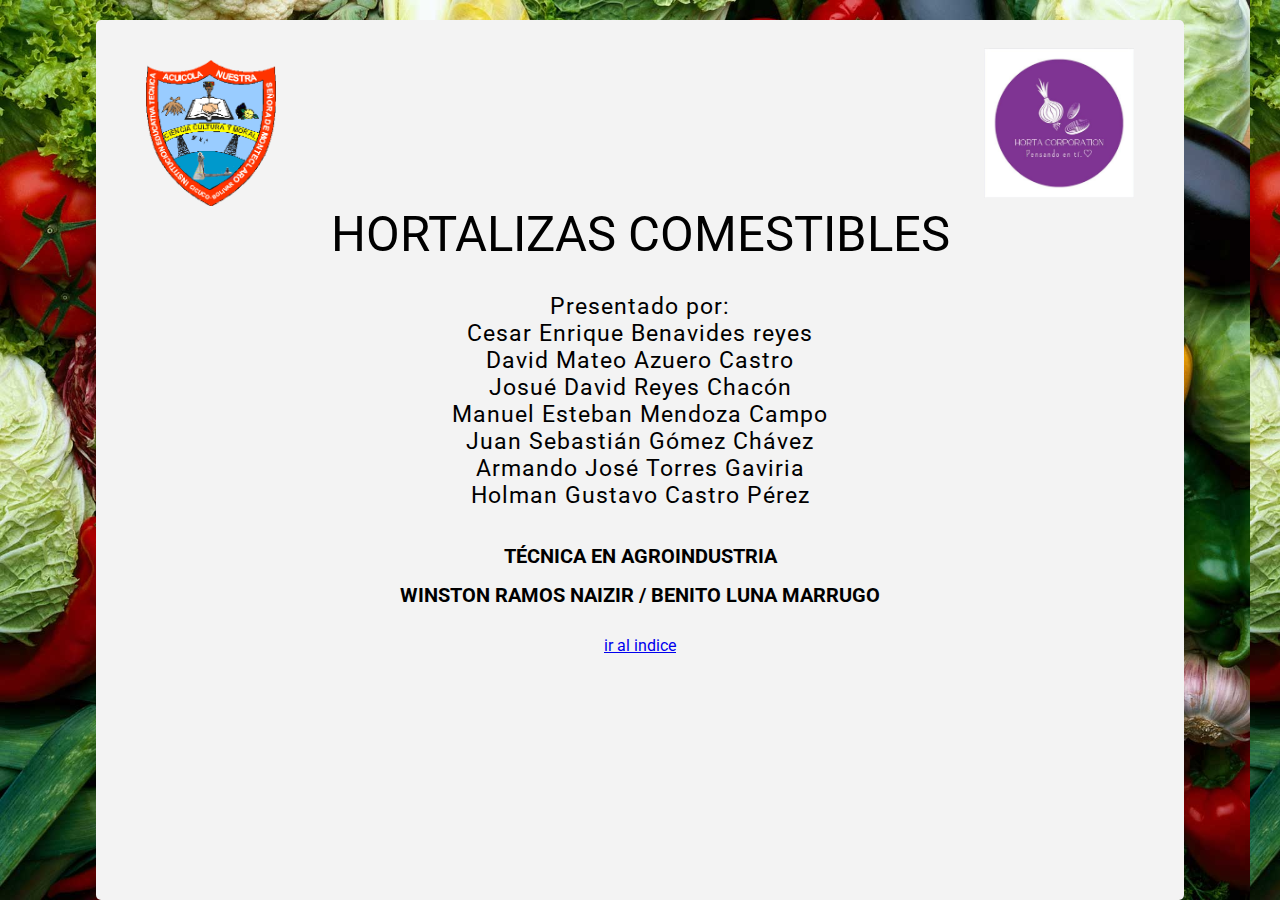
<file: index.html>
<!DOCTYPE html>
<html lang="es">

<head>
    <meta charset="UTF-8">
    <meta http-equiv="X-UA-Compatible" content="IE=edge">
    <meta name="viewport" content="width=device-width, initial-scale=1.0">
    <title>Hortalizas comestible</title>
    <link rel="shortcut icon" href="/img/logo.jpg" type="image/x-icon">
    <link rel="stylesheet" href="style.css">
    <link rel="preconnect" href="https://fonts.googleapis.com">
    <link rel="preconnect" href="https://fonts.gstatic.com" crossorigin>
    <link
        href="https://fonts.googleapis.com/css2?family=Roboto:ital,wght@0,100;0,300;0,400;0,500;0,700;0,900;1,100;1,300;1,400;1,500;1,700&display=swap"
        rel="stylesheet">
    <link rel="stylesheet" href="https://cdnjs.cloudflare.com/ajax/libs/font-awesome/6.2.1/css/all.min.css">
</head>

<body>
    <div class="App">
        <div class="paperContainer">
            <div class="paper">
                <picture class="container-logos">
                    <img src="./img/escudo.png" class="logo" alt="logo">
                    <img src="./img/logo.jpg" class="logo-proyecto" alt="">
                </picture>
                <h1 class="title-presentacion" id="presentacion">
                HORTALIZAS COMESTIBLES
                </h1>
                <H3 class="integrantes">Presentado por:
                    <br>
                    Cesar Enrique Benavides reyes
                    <br>
                    David Mateo Azuero Castro
                    <br>
                    Josué David Reyes Chacón
                    <br>
                    Manuel Esteban Mendoza Campo  
                    <br>
                    Juan Sebastián Gómez Chávez
                    <br>
                    Armando José Torres Gaviria
                    <br>
                    Holman Gustavo Castro Pérez
                </H3>
                <h4 class="agroindustria">TÉCNICA EN AGROINDUSTRIA </h4>
                <h4 class="agroindustria">
                    WINSTON RAMOS NAIZIR / BENITO LUNA MARRUGO
                </h4>
                <br>
                <a href="indice.html" class="ir_indice">ir al indice</a>
            </div>
        </div>

        </div>
    </div>
</body>

</html>
</file>
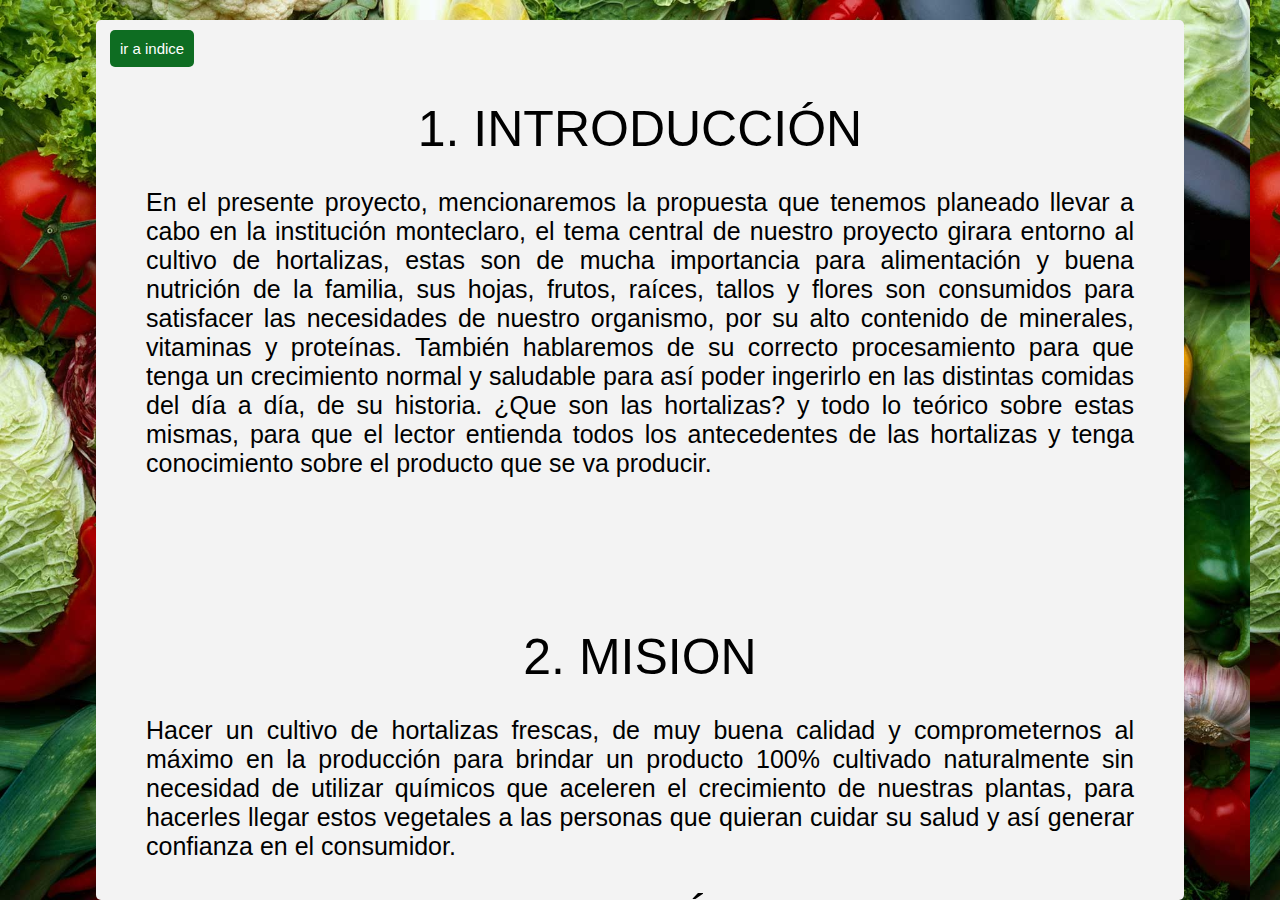
<file: 2.estructura.html>
<!DOCTYPE html>
<html lang="en">

<head>
    <meta charset="UTF-8">
    <meta http-equiv="X-UA-Compatible" content="IE=edge">
    <meta name="viewport" content="width=device-width, initial-scale=1.0">
    <title>Estructura</title>
    <link rel="stylesheet" href="style.css">
    <link rel="shortcut icon" href="/img/logo.jpg" type="image/x-icon">
</head>

<body>
    <div class="App">
        <div class="paperContainer">
            <button class="button-indice"><a href="indice.html">ir a indice</a></button>
            <div class="paper">
                <h2 class="title" id="estructura">
                    1. INTRODUCCIÓN
                </h2>
                <p class="parrafo">
                    En el presente proyecto, mencionaremos la propuesta que tenemos planeado llevar a cabo en la
                    institución monteclaro, el tema central de nuestro proyecto girara entorno al cultivo de hortalizas,
                    estas son de mucha importancia para alimentación y buena nutrición de la familia, sus hojas, frutos,
                    raíces, tallos y flores son consumidos para satisfacer las necesidades de nuestro organismo, por su
                    alto contenido de minerales, vitaminas y proteínas.
                    También hablaremos de su correcto procesamiento para que tenga un crecimiento normal y saludable
                    para así poder ingerirlo en las distintas comidas del día a día, de su historia. ¿Que son las
                    hortalizas? y todo lo teórico sobre estas mismas, para que el lector entienda todos los antecedentes
                    de las hortalizas y tenga conocimiento sobre el producto que se va producir.
                </p>
            </div>
            <div class="paper">
                <h2 class="title" id="mision" id="mision" >
                   2. MISION
                </h2>
                <p class="parrafo">
                    Hacer un cultivo de hortalizas frescas, de muy buena calidad y comprometernos al máximo en la
                    producción para brindar un producto 100% cultivado naturalmente sin necesidad de utilizar químicos
                    que aceleren el crecimiento de nuestras plantas, para hacerles llegar estos vegetales a las personas
                    que quieran cuidar su salud y así generar confianza en el consumidor.
                </p>
                <h2 class="title" id="vision">3. VISIÓN</h2>
                <p class="parrafo">
                    Llegar a convertirnos en un real medio de desarrollo para la producción de plantas para nuestro
                    colegio, es nuestro principal objetivo. A través de la implementación de novedosas técnicas
                    productivas y comerciales, queremos generar un cambio radical a la experiencia del cultivo y compra
                    de plantas.
                </p>
            </div>
            <div class="paper">
                <h2 class="title" id="planteamiento">
                    4. PLANTEAMIENTO DEL PROBLEMA
                </h2>
                <p class="parrafo">
                    La problemática actual en cuanto cultivo de hortalizas es la producción con abonos químicos o
                    agroquímicos como herbicidas o fertilizantes que en primer lugar a afectan la salud y deterioran los
                    suelos, pues muchos de estos productos contienen sustancias que al pasar del tiempo no permiten la
                    buena producción de los cultivos.
                    <br>
                    <br>
                    Además, los costos son muy altos y muchos de los campesinos que se dedican a esta labor invierten
                    más y obtienen menos ganancias, A si mismo aquellas que se comercializan en plazas de mercado llevan
                    demasiado tiempo y al llegar a
                    los hogares se deben consumir inmediatamente porque ya llegan secas o en mal estado.
                    Entonces proponemos unas hortalizas orgánicas que no contengan ni una sola pizca de estos productos
                    químicos dañinos.
                </p>
            </div>
            <div class="paper">
                <h2 class="title" id="description">
                    5. DESCRIPCIÓN DE LA REALIDAD PROBLEMÁTICA
                </h2>
                <p class="parrafo">
                    Los problemas que debemos de abordar en el vivero de hortalizas son los químicos que utilizan en
                    estas, también los productos dañados y con golpes que pueden sufrir durante el camino hacia nuestra
                    despensa.

                    Debemos abordar estos problemas ya que si no los solucionemos podemos tener problemas de salud con
                    los químicos que pueden tener las hortalizas y porque algunas de estas están dañadas.
                    “Los Relatores Especiales señalaron que las investigaciones demuestran que los plaguicidas son
                    responsables de unas 200.000 muertes por intoxicación aguda cada año. Casi el 99% de estas muertes
                    ocurre en países en desarrollo, donde la salud, la seguridad y las regulaciones ambientales son más
                    débiles.”

                    Como debemos saber Colombia es un país en desarrollo así que aquí también se estarían produciendo
                    estas muertes por químicos en hortalizas.
                    Algunas de las causas de muertes por hortalizas aparte de los químicos es el mal manejo de cuidado
                    de estas, ya que algunas si no se cultivan bien pueden ser muy toxicas.

                    Si no tratamos estos problemas como el mal manejo, los químicos y mala cultivación de las hortalizas
                    habrá muchos problemas a futuro como:
                <ul class="listas">
                    <li class="listas">
                        Muertes por intoxicación en personas de todo el mundo de niños hasta a adultos
                    </li>
                    <br>
                    <li>
                        Enfermedades por algunos químicos que hay en estas, ya que estas enfermedades se pueden
                        transmitir, afectaría a muchas personas si no se tiene un debido cuidado.
                    </li>
                    <br>
                    <li>
                        Como sabemos las hortalizas se utilizan en todo el mundo así que tiene un mal manejo de
                        higienización o aporte de químicos con los que evitan problemas como plagas, puede ser muy
                        dañino para la salud humana.
                    </li>
                    <br>
                    <li>
                        También puede haber escasez de estos productos, ya que si dañamos todos los cultivos de
                        hortalizas estos se acabarían y sufriríamos por esto.
                    </li>
                </ul>
                </p>
            </div>
            <div class="paper">
                <h2 class="title" id="antecedentes">
                   6. ANTECEDENTES TEÓRICOS
                </h2>
                <p class="parrafo">
                    Los primeros cultivos de hortalizas se remontan a miles de años en la historia. La inclusión en la
                    dieta de plantas comestibles cultivadas en huertos, supuso un punto de inflexión y un cambio muy
                    positivo en la evolución de la alimentación humana.
                    <br>
                    El origen de la labranza de hortalizas y verduras es posterior, en al menos un millar de años, al
                    cultivo de cereales como el trigo, el arroz o el maíz. El trabajo en un huerto de las hortalizas
                    proviene de la recolección de leguminosas y bayas, del mismo modo en que el cultivo de cereales
                    proviene de la recolección de gramíneas salvajes.
                    El cultivo de hortaliza apareció en entre los años 7.000 y 5.000 de nuestra era. Surgió, más o menos
                    en la misma época, en Anatolia y el Sureste asiático, en China y en América central, y
                    posteriormente en los Andes.
                    <br>
                    El cultivo de hortalizas constituye un invento en la medida en que supone hacer el experimento de
                    obtener plantas comestibles, o plantas cuya baya o fruto era comestible, y trasplantarlas
                    directamente, o por medio de semillas, a otro terreno.

                </p>
            </div>
            <div class="paper">
                <h2 class="title" id="definicion">
                    7. DEFINICIÓN DEL PROBLEMA
                </h2>
                <p class="parrafo">
                    Sabemos que las hortalizas tienen una fuerte demanda y consumo en la sociedad actual, porque estas
                    plantas tienen múltiples funciones en la vida cotidiana de los seres humanos como lo son:
                <ol class="listas">
                    <li>
                        Una fuente de alimento
                    </li>
                    <li>
                        Servir como especias que aportan mejor sabor a las comidas
                    </li>
                    <li>
                        Ayudar al correcto funcionamiento del sistema inmune
                    </li>
                    <li>
                        Generar ganancias económicas con su comercialización
                    </li>
                </ol>
                </p>
                <h3 class="subtitle" id="helada">
                  7.1. HELADAS EN CULTIVOS DE HORTALIZAS
                </h3>
                <p class="parrafo">
                    Situación de heladas en cultivos de hortalizas Las situaciones de helada pueden tener consecuencias
                    muy diferentes según la intensidad de la helada, del estado de cultivo y de las variedades
                    cultivadas. En los cultivos de hortalizas anuales en pleno campo, el impacto de las heladas será
                    decisivo, destruyendo las plantas en casos severos.
                </p>
                <img src="./img/hortalizas-heladas.jpg" class="imgs" alt="Hortalizas heladas">
                <img src="./img/heladas.jpg" class="imgs" alt="heladas">
                <br>
                <h3 class="subtitle" id="combatir">
                   7.2. COMBATIR EL PROBLEMA DEL ARRANQUE DE LOS CULTIVOS
                </h3>
                <p class="parrafo">
                    El estado de arranque de plántulas de (tomate…) después del trasplante o del estado de emergencia
                    después de la siembra (frijoles…) es particularmente sensible a las condiciones climáticas y las
                    deficiencias nutricionales. En condiciones adversas, el arranque y la emergencia de las plántulas se
                    encuentran atrasados y según la duración del estrés, la viabilidad de las plantas está amenazado.
                    Además de los problemas de finales de la vegetación y el crecimiento, el desarrollo radicular débil
                    afectará el equilibrio de la planta con el ciclo de producciones perturbados y heterogéneos (pequeño
                    calibre…).
                </p>
                <img src="./img/trasplante.jpg" alt="" class="imgs">
                <img src="./img/arranque.jpg" alt="" class="imgs">
                <h3 class="subtitle">
                    Solución
                </h3>
                <p class="parrafo">
                    Para optimizar el inicio rápido de las plantas jóvenes o emergencia de la siembra se recomienda
                    implementar un PNE (Programa de Nutrición y Estimulación) completo para volver a movilizar las
                    funciones biológicas y nutricionales de los suelos con una selección de fertilizantes orgánicos
                    específicos (VEGETHUMUS, ORGA 3, ACTIMUS…) y la aplicación de un estimulador de crecimiento de
                    raíces (OSIRYL) con el aporte de suplementos nutricionales por aplicación foliar y / o goteo (ANTYS,
                    NUTRIBIO+, NUTRIKALI, ANTYS PMg).
                </p>
                <h3 class="subtitle" id="calidad">
                   7.3 CALIDAD Y RENDIMIENTO
                </h3>
                <p class="parrafo">
                    Las disfunciones nutricionales relacionadas en primer lugar a los suelos desequilibrados y a
                    numerosos estreses (climáticos…) son responsables de los bajos rendimientos y problemas cualitativos
                    de hortalizas.
                </p>
                <img src="./img/hortalizas-calidad.jpg" alt="" class="imgs">
                <img src="./img/fertilizacion.jpg" alt="" class="imgs">
                <h3 class="subtitle">
                    Solución
                </h3>
                <p class="parrafo">
                    La implementación de PNE (Programas de Nutrición y Estimulación) adaptada a los suelos y los
                    cultivos implica la selección de fertilizantes orgánicos (VEGETHUMUS, ORGA 3, ACTIMUS…) que
                    promueven la mejora física y biológica de los suelos (textura, materia orgánica…). Estos programas
                    tienen en cuenta la optimización de la nutrición por una reactivación de la actividad radicular
                    (OSIRYL) en situaciones de alta carga (tomates…) sino también en situaciones de alta salinidad. El
                    aporte de suplementos nutricionales (ANTYS, NUTRIBIO, NUTRIKALI) permite corregir rápidamente
                    algunas deficiencias o carencias nutricionales mediante una aplicación foliar o por goteo.
                    PROBLEMAS CRIPTOGÁMICOS DE LOS SUELOS
                    El problema de la fatiga de los huertos, vinculados a menudo por falta de rotaciones y de materias
                    orgánicas activas, resulta en una caída de rendimiento y de calidad. Esta situación conduce al
                    desarrollo de enfermedades oportunistas (fusarium, nemátodos…) realzadas por el mismo estado de
                    debilidad de los cultivos.

                </p>
            </div>
            <div class="paper">
                <h2 class="title" id="marco-teorico">
                   8. MARCO TEÓRICO DE LAS HORTALIZAS
                </h2>
                <ol class="listas">
                    <li>
                        <b>Marco histórico:</b> El cultivo de hortaliza apareció en entre los años 7.000 y 5.000 de
                        nuestra era. Surgió, más o menos en la misma época, en Anatolia y el Sureste asiático, en China
                        y en América central, y posteriormente en los Andes.
                    </li>
                    <br>
                    <br>
                    <li>
                        <b>Bases teóricas:</b>
                        <br>
                         Análisis de cómo crecen las hortalizas: Elija un lugar
                        El rendimiento de una huerta depende en gran medida de la ubicación. Aunque no tenga demasiado
                        margen para elegir una ubicación, considere lo siguiente:
                        <br>
                        Buen suelo - Lo ideal es el suelo suelto, nivelado, fértil y con buen drenaje. Si fuera posible,
                        evite los suelos arcillosos y muy arenosos salvo que pueda agregarles materia orgánica.
                        Luz solar - La luz del sol es necesaria para producir hortalizas sanas de buena calidad.
                        <br>
                        Distancia de árboles y arbustos - Los árboles y los arbustos compiten con las hortalizas por la
                        luz solar, los nutrientes y la humedad. Evite especialmente los nogales porque las raíces
                        producen una toxina que impide el crecimiento de las hortalizas.
                        <br>
                        Suministro de agua - Lo ideal es tener una fuente de suministro de agua cerca de la huerta. El
                        riego es muy importante cuando las plantas comienzan a crecer de semilla o cuando recién se
                        trasplantan.
                        Cerca de su casa - Si fuera posible, su huerta debería estar cerca de su casa para su comodidad;
                        especialmente durante el tiempo de cosecha.
                    </li>
                </ol>
            </div>
            <div class="paper">
                <h2 class="title" id="investigacion">
                   9. INVESTIGACIÓN O ANTECEDENTES DE LAS HORTALIZAS
                </h2>
                <p class="parrafo">
                    ¿De dónde vinieron y desde cuándo comemos las hortalizas que hoy llevamos a la mesa? ¿Cuánto le debe
                    la salud humana a todos los huertos y jardines de hace mucho tiempo?
                    <br>
                    AJÍ: El cultivo del ají, planta originaria de América Central y del Sur, se remonta a más de 6.000
                    años, precediendo incluso la invención de la alfarería, según un estudio publicado este jueves en la
                    revista Science.
                    <br>
                    <br>
                    CEBOLLA: Se conserva bien, es fácil de transportar, y versátil en climas y suelos varios. Por eso su
                    cultivo es inmemorial, al menos desde hace 5.000 años en China e India.
                    <br>
                    <br>
                    PATATA O PAPA: La papa o patata fue cultivada por primera vez entre los años 8001 y 5000 a. C. ​ en
                    una región que comprendería lo que hoy es el sur de Perú​​ y el noroeste del Altiplano boliviano​. ​
                    Desde entonces se ha extendido por todo el mundo y se ha convertido en un alimento básico en la gran
                    mayoría de países del globo.
                </p>
            </div>
        </div>
    </div>
</body>

</html>
</file>
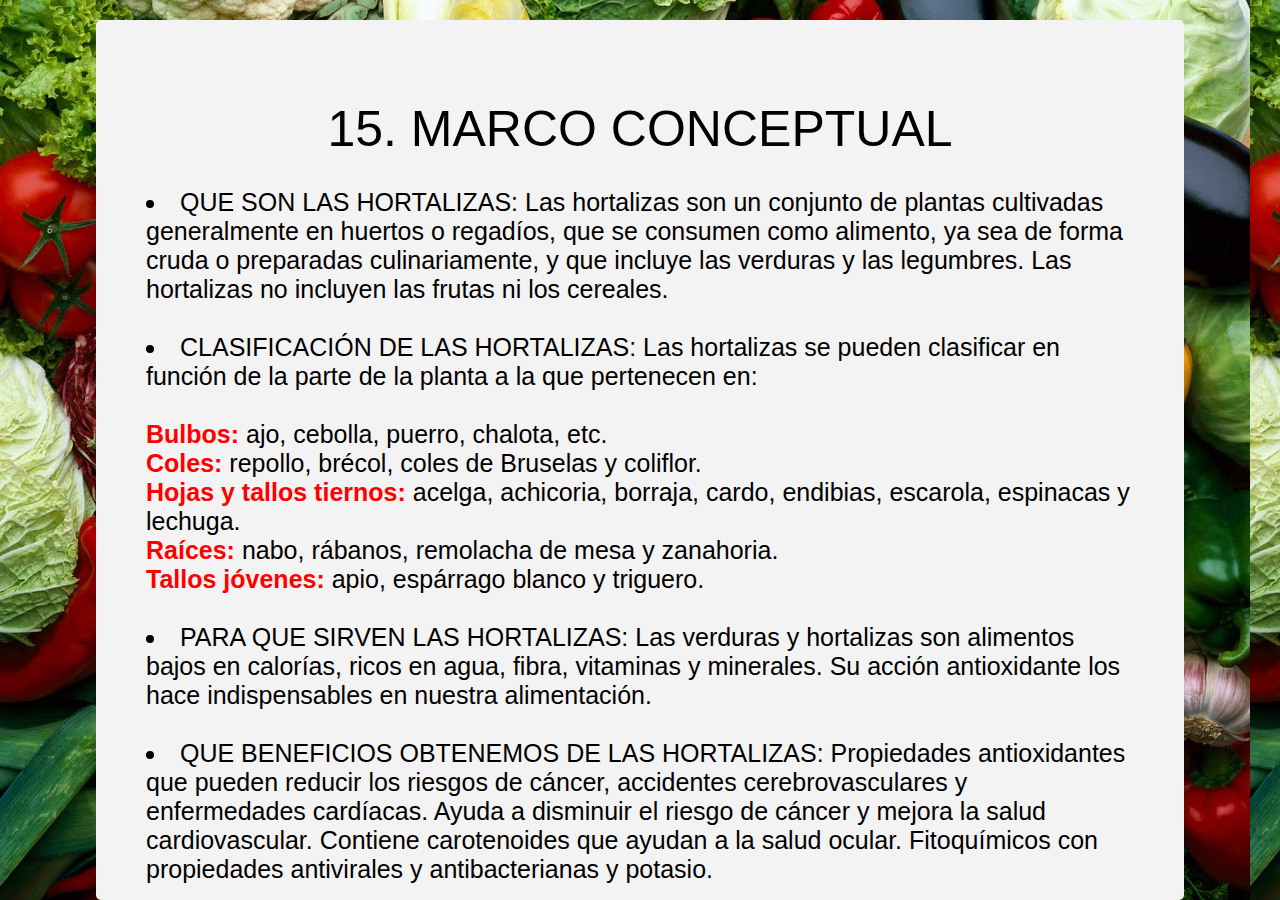
<file: conceptos_generales.html>
<!DOCTYPE html>
<html lang="en">

<head>
    <meta charset="UTF-8">
    <meta http-equiv="X-UA-Compatible" content="IE=edge">
    <meta name="viewport" content="width=device-width, initial-scale=1.0">
    <title>Conceptos generales</title>
    <link rel="stylesheet" href="style.css">
    <link rel="shortcut icon" href="/img/logo.jpg" type="image/x-icon">
</head>

<body>
    <div class="App">
        <div class="paperContainer">
            <div class="paper">
                <h2 class="title" id="marco-conceptual">
                  15. MARCO CONCEPTUAL
                </h2>
                <ul  class="listas">
                    <li>
                        QUE SON LAS HORTALIZAS: Las hortalizas son un conjunto de plantas cultivadas generalmente en
                        huertos o regadíos, que se consumen como alimento, ya sea de forma cruda o preparadas
                        culinariamente, y que incluye las verduras y las legumbres. Las hortalizas no incluyen las
                        frutas ni los cereales.
                    </li>
                    <br>
                    <li>
                        CLASIFICACIÓN DE LAS HORTALIZAS: Las hortalizas se pueden clasificar en función de la parte de
                        la planta a la que pertenecen en:
                        <br>
                        <br>
                      <b>Bulbos:</b> ajo, cebolla, puerro, chalota, etc.
                        <br>
                       <b>Coles:</b> repollo, brécol, coles de Bruselas y coliflor.
                        <br>
                      <b>Hojas y tallos tiernos:</b> acelga, achicoria, borraja, cardo, endibias, escarola, espinacas y
                        lechuga.
                        <br>
                      <b>Raíces:</b> nabo, rábanos, remolacha de mesa y zanahoria.
                        <br>
                         <b>Tallos jóvenes:</b> apio, espárrago blanco y triguero.
                    </li>
                    <br>
                    <li>
                        PARA QUE SIRVEN LAS HORTALIZAS: Las verduras y hortalizas son alimentos bajos en calorías, ricos
                        en agua, fibra, vitaminas y minerales. Su acción antioxidante los hace indispensables en nuestra
                        alimentación.
                    </li>
                    <br>
                    <li>
                        QUE BENEFICIOS OBTENEMOS DE LAS HORTALIZAS: Propiedades antioxidantes que pueden reducir los
                        riesgos de cáncer, accidentes cerebrovasculares y enfermedades cardíacas. Ayuda a disminuir el
                        riesgo de cáncer y mejora la salud cardiovascular. Contiene carotenoides que ayudan a la salud
                        ocular. Fitoquímicos con propiedades antivirales y antibacterianas y potasio.
                    </li>
                </ul>
            </div>
        </div>
    </div>
</body>

</html>
</file>
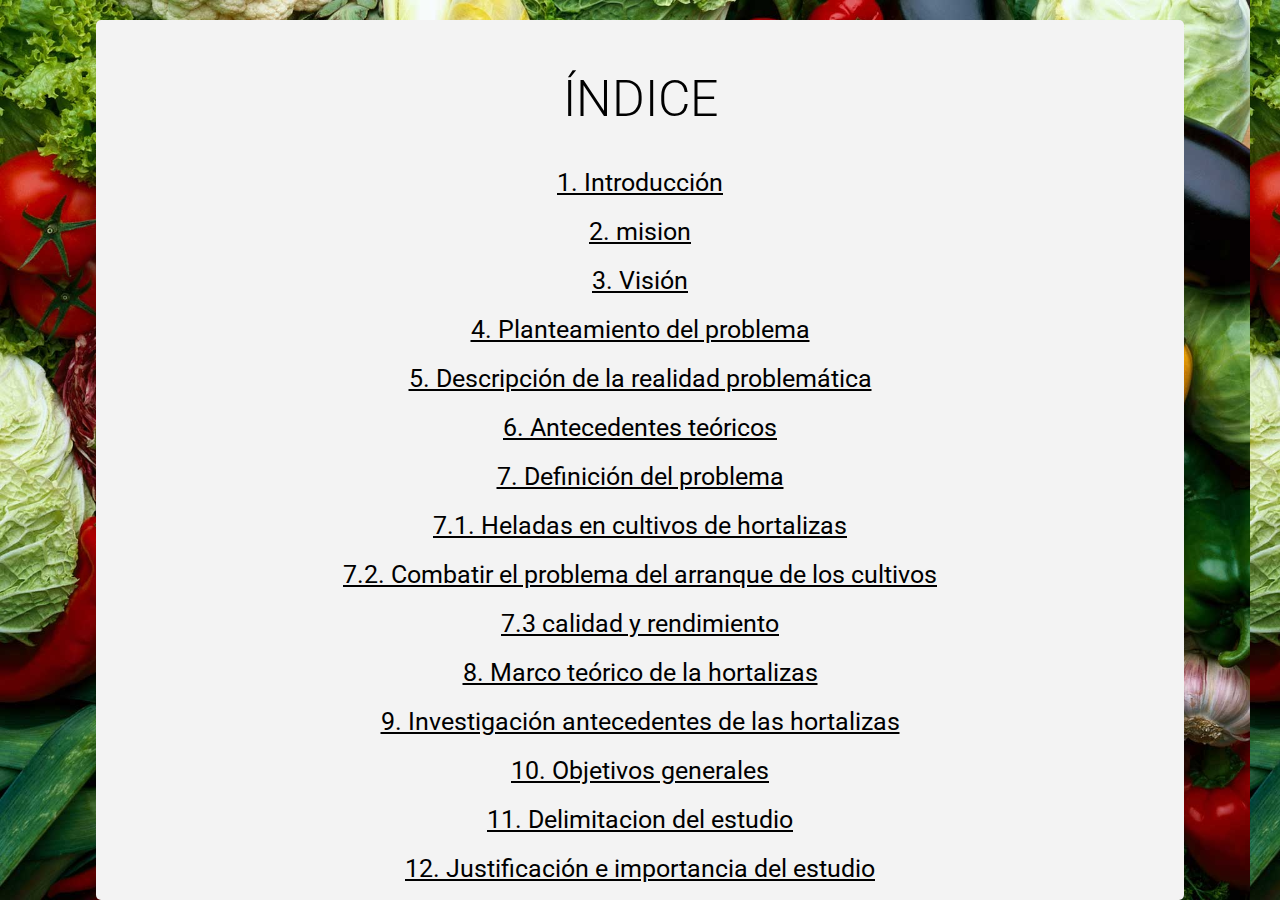
<file: indice.html>
<!DOCTYPE html>
<html lang="es">

<head>
    <meta charset="UTF-8">
    <meta http-equiv="X-UA-Compatible" content="IE=edge">
    <meta name="viewport" content="width=device-width, initial-scale=1.0">
    <title>Hortalizas comestible</title>
    <link rel="stylesheet" href="style.css">
    <link rel="preconnect" href="https://fonts.googleapis.com">
    <link rel="shortcut icon" href="/img/logo.jpg" type="image/x-icon">
    <link rel="preconnect" href="https://fonts.gstatic.com" crossorigin>
    <link
        href="https://fonts.googleapis.com/css2?family=Roboto:ital,wght@0,100;0,300;0,400;0,500;0,700;0,900;1,100;1,300;1,400;1,500;1,700&display=swap"
        rel="stylesheet">
    <link rel="stylesheet" href="https://cdnjs.cloudflare.com/ajax/libs/font-awesome/6.2.1/css/all.min.css">
</head>

<body>
    <div class="App">
        <div class="paperContainer">
            <div class="indice">
                <h2 class="title">ÍNDICE</h2>
                <a href="2.estructura.html">1. Introducción</a>
                <a href="2.estructura.html#mision">2. mision</a>
                <a href="2.estructura.html#vision">3. Visión</a>
                <a href="2.estructura.html#planteamiento">4. Planteamiento del problema</a>
                <a href="2.estructura.html#description">5. Descripción de la realidad
                    problemática</a>
                <a href="2.estructura.html#antecedentes">6. Antecedentes teóricos</a>
                <a href="2.estructura.html#definicion">7. Definición del problema</a>
                <a href="2.estructura.html#helada">7.1. Heladas en cultivos de hortalizas</a>
                <a href="2.estructura.html#combatir">7.2. Combatir el problema del arranque de los cultivos</a>
                <a href="2.estructura.html#calidad">7.3 calidad y rendimiento</a>
                <a href="2.estructura.html#marco-teorico">8. Marco teórico de la hortalizas</a>
                <a href="2.estructura.html#investigacion">9. Investigación antecedentes de
                    las hortalizas</a>
                <a href="objectivos_generales.html#objectivos-generales">10. Objetivos generales</a>
                <a href="objectivos_generales.html#delimitacion">11. Delimitacion del estudio</a>
                <a href="objectivos_generales.html#justificacion">12. Justificación e importancia del estudio</a>
                <a href="objectivos_generales.html#supuestos">13. Supuestos teóricos</a>
                <a href="objectivos_generales.html#variables">14. Variables, definicion operacional</a>
                <a href="conceptos_generales.html">15. Marco conceptual</a>
                <a href="objectivos_generales.html#procesamiento">16. Procesamiento de datos</a>
                <a href="objectivos_generales.html#pesado">16.1. Pesado</a>
                <a href="objectivos_generales.html#recepcion">16.2. Recepcion</a>
                <a href="objectivos_generales.html#lavado">16.3. Lavado</a>
                <a href="objectivos_generales.html#seleccion">16.4. Seleccion y clasificacion</a>
                <a href="objectivos_generales.html#conservas">16.5 Conservas</a>
                <a href="Presupuesto del cultivo.html">17. Presupuesto</a>
            </div>

        </div>
</body>

</html>
</file>
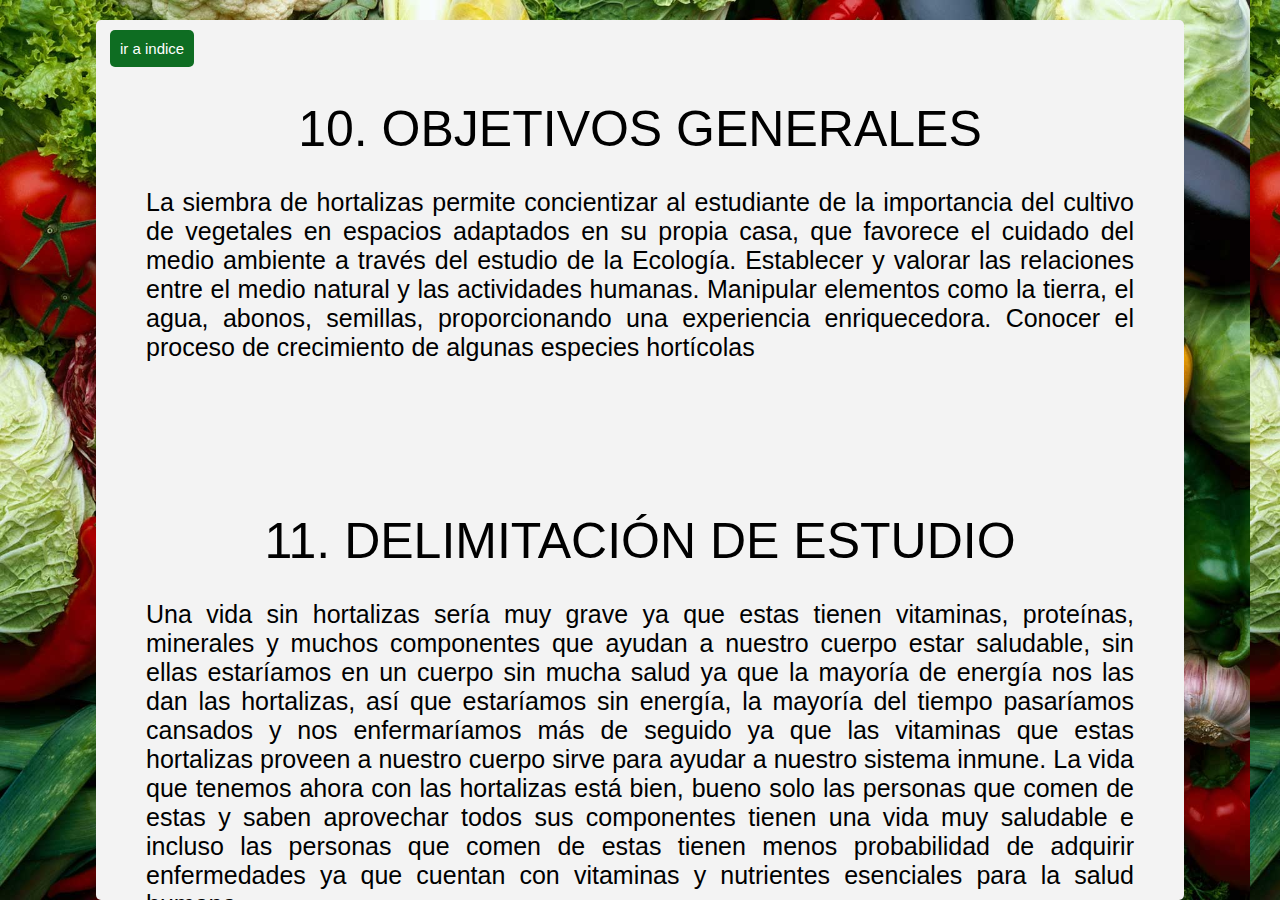
<file: objectivos_generales.html>
<!DOCTYPE html>
<html lang="en">

<head>
    <meta charset="UTF-8">
    <meta http-equiv="X-UA-Compatible" content="IE=edge">
    <meta name="viewport" content="width=device-width, initial-scale=1.0">
    <title>Objectivos generales</title>
    <link rel="stylesheet" href="style.css">
    <link rel="shortcut icon" href="/img/logo.jpg" type="image/x-icon">
</head>

<body>
    <div class="App">
        <div class="paperContainer">
            <button class="button-indice"><a href="indice.html">ir a indice</a></button>
            <div class="paper">
                <h2 class="title" id="objectivos-generales">
                   10. OBJETIVOS GENERALES
                </h2>
                <p class="parrafo">
                    La siembra de hortalizas permite concientizar al estudiante de la importancia del cultivo de
                    vegetales en espacios adaptados en su propia casa, que favorece el cuidado del medio ambiente a
                    través del estudio de la Ecología.
                    Establecer y valorar las relaciones entre el medio natural y las actividades humanas. Manipular
                    elementos como la tierra, el agua, abonos, semillas, proporcionando una experiencia enriquecedora.
                    Conocer el proceso de crecimiento de algunas especies hortícolas
                </p>
            </div>
            <div class="paper">
                <h2 class="title" id="delimitacion">
                   11. DELIMITACIÓN DE ESTUDIO
                </h2>
                <p class="parrafo">
                    Una vida sin hortalizas sería muy grave ya que estas tienen vitaminas, proteínas, minerales y muchos
                    componentes que ayudan a nuestro cuerpo estar saludable, sin ellas estaríamos en un cuerpo sin mucha
                    salud ya que la mayoría de energía nos las dan las hortalizas, así que estaríamos sin energía, la
                    mayoría del tiempo pasaríamos cansados y nos enfermaríamos más de seguido ya que las vitaminas que
                    estas hortalizas proveen a nuestro cuerpo sirve para ayudar a nuestro sistema inmune.
                    La vida que tenemos ahora con las hortalizas está bien, bueno solo las personas que comen de estas y
                    saben aprovechar todos sus componentes tienen una vida muy saludable e incluso las personas que
                    comen de estas tienen menos probabilidad de adquirir enfermedades ya que cuentan con vitaminas y
                    nutrientes esenciales para la salud humana.
                </p>
            </div>
            <div class="paper">
                <h2 class="title" id="justificacion">
                   12. JUSTIFICACIÓN E IMPORTANCIA DEL ESTUDIO
                </h2>
                <p class="parrafo">

                    Por ejemplo, creemos importante comentarles que este año la Asociación Estadounidense de
                    Restaurantes (NRA por sus siglas en inglés) reveló una lista de las 20 tendencias principales en
                    alimentación, de la cual se deduce que el consumidor está tomando decisiones en base a la salud y al
                    medio ambiente.
                    <br>
                    <br>
                    Entre todas estas tendencias, varias están relacionadas con la industria de hortalizas frescas, lo
                    cual es una buena noticia para ustedes, los productores.
                    <br>
                    <br>
                    Se menciona en la lista la preferencia por alimentos producidos localmente y bajo sistemas de
                    cultivo sustentables; se hace hincapié en las dietas de los más jóvenes, en el sentido de que
                    debenMuchos productores de hortalizas, sin importar su región de cultivo, descuidan o ignoran la
                    información correspondiente a tendencias de consumo. No es que no les interese dicha información,
                    sino que carecen de tiempo o de recursos para realizar estudios de mercado, y prefieren centrarse en
                    metas concretas e inminentes de producción.
                    <br>
                    <br>
                    Sin embargo, una de las características que diferencia a los productores más exitosos del resto — no
                    necesaria o exclusivamente en la industria de producción de cultivos — es precisamente esta visión
                    del mercado, más allá de la central de abastos.
                    <br>
                    <br>
                    El conocimiento de tendencias y reacciones del consumidor, contribuye a establecer metas y adaptar
                    objetivos a medio plazo.
                    <br>
                    <br>
                    Conscientes de sus apretadas agendas, los editores de Productores de Hortalizas les muestran con
                    cierta frecuencia algunas tendencias relevantes en sus mercados de destino, que esperamos les
                    resulten útiles.
                    <br>
                    <br>
                    ser equilibradas y con un alto contenido de frutas y hortalizas; se ensalzan los ingredientes con
                    denominación de origen, los alimentos exóticos o étnicos, los más frescos, los orgánicos y también
                    los llamados súper alimentos o alimentos funcionales.
                    <br>
                    <br>
                    En resumen, más de la mitad de las tendencias en alimentación en el año 2010 en Estados Unidos hacen
                    referencia directa, no sólo a los tipos, procedencia y calidades de los productos que ustedes
                    cultivan, empacan o distribuyen, sino a cómo lo hacen.

                </p>
            </div>
            <div class="paper">
                <h2 class="title" id="supuestos">
                   13. SUPUESTOS TEÓRICOS
                </h2>
                <h3 class="subtitle">
                    ¿Por qué son importantes las mediciones?
                </h3>
                <p class="parrafo">
                    A menudo no se necesita hacer ninguna medición de número, longitud, peso y distribución ya que la
                    importancia de los problemas se puede apreciar a simple vista. Sin embargo, otras veces las
                    mediciones son necesarias.
                </p>
                <ul class="listas">
                    <li>
                        La medición obliga al operador a mirar detalladamente el cultivo y el campo y ayuda a ver cosas
                        que de otra manera no se apreciarían.
                    </li>
                    <br>
                    <li>
                        Evaluar un cultivo con muchos miles de componentes es sumamente difícil y más difícil aún es
                        hacerlo objetivamente. La medición obliga a ser objetivo. Sin una medición bien estructurada,
                        existe la tendencia a observar las partes más grandes o más coloreadas y darles mayor
                        significación que a las cosas pequeñas.
                    </li>
                    <br>
                    <li>
                        La medición conduce a una descripción numérica del cultivo. No sólo ayuda a identificar un
                        problema sino también a decidir si el problema es lo suficientemente importante como para
                        prestarle atención o si es pequeño como para ignorarlo. ¿Es el problema mayor o menor que el año
                        anterior? ¿tiene el vecino un cultivo en mejor estado? No se mide el rendimiento a simple vista:
                        es necesario pesarlo.
                    </li>
                    <br>
                    <br>
                </ul>
                <ol class="listas">
                    <li>
                        <b>Mirar el cultivo como un todo.</b>
                        <br>
                        Examinar el cultivo y el suelo con todos los sentidos y tratar de percibir los elementos que
                        ayuden a identificar los problemas.
                        <br>
                        <br>
                        <b> Tamaño y forma</b>
                        <br>
                        <br>
                        ¿Es uniforme?
                        <br>
                        <br>
                        ¿Tiene el cultivo un buen color?
                        <br>
                        <br>
                        ¿Hay zonas de otro color?
                        <br>
                        <br>
                        ¿Es el cultivo tan alto y denso como sería de desear?
                        ¿Hay zonas en las que el cultivo es demasiado bajo o alto?
                        ¿O zonas con el cultivo muy denso y con tallos delgados?
                    </li>
                    <br>
                    <li>
                        <b>Mirar el cultivo como plantas individuales.</b>
                        <br>
                        Comparar plantas buenas con plantas en mal estado.

                        Si se han identificado zonas del cultivo que son diferentes, arrancar una planta en una de estas
                        zonas y compararla con otra fuera de la misma, tomando una planta en cada mano. Oler las raíces:
                        <br>
                        <br>
                        ¿tienen olores distintos, agrios?
                        <br>
                        <br>
                        Tocar las hojas:
                        <br>
                        ¿están blandas o túrgidas, están marchitas?
                    </li>
                    <br>
                    <br>
                    <b>
                        Color y distribución del color:
                    </b>
                    <br>
                    Las plantas buenas y las que están en mal estado,
                    <br>
                    <br>
                    ¿tienen diferentes colores?
                    <br>
                    ¿están en toda la planta?
                    <br>
                    ¿están sólo en algunas partes?
                    <br>
                    ¿Las hojas viejas son diferentes?
                    <br>
                    ¿Las hojas jóvenes son diferentes?
                    <br>
                    ¿Los tallos o las raíces son diferentes?
                    <br>
                    <br>
                    <b> Tamaño y forma</b>
                    <br>
                    <br>
                    ¿Las plantas son de diferente tamaño?
                    <br>
                    ¿Por qué algunas tienen más tallos que otras?
                    <br>
                    ¿Por qué las hojas son más largas?
                    <br>
                    ¿Por qué la planta es más alta?
                </ol>
            </div>
            <div class="paper">
                <h2 class="title" id="variables">
                   14. VARIABLES, DEFINICIÓN OPERACIONAL E INDICADORES
                </h2>
                <h3 class="subtitle">
                    VARIABLES
                </h3>
                <p class="parrafo">
                    <center class="parrafo"> Variables de las hortalizas y sus efectos en el crecimiento.</center>
                </p>
                <img src="./img/variables.jpg" alt="" class="imgs">
                <h3 class="subtitle">
                    Método, técnica e instrumento
                </h3>
                <p class="parrafo">
                    Este es un concepto prioritario cuando se piensa trabajar en el procesamiento de alimentos, ano en
                    pequeña escala industrial o escala artesanal. El concepto de calidad es bastante complejo, a pesar
                    de que todos tenemos alguna idea que el sentido común nos dieta sobre este principio básico.
                    La calidad se puede definir como el conjunto de atributos o características que identifica la
                    naturaleza de un determinado bien o servicio. Esto significa que la calidad no es sinónimo de buena
                    calidad como muchas voces se aplica. La calidad es simplemente eso, una calidad, sin adjetivos, es
                    un conjunto de características que es necesario definir con mayor precisión al describir un
                    determinado producto o servicio.
                    <br>
                    La determinación de la calidad es un proceso tan importante como la buena preparación del alimento
                    mismo. Para hacerlo es necesario contar con un sistema, con una metodología definida y sistemática.
                    La mejor forma de hacerlo es producir en calidad, es decir, aplicar los conceptos de la buena
                    calidad a todos y cada uno de los pasos que conforman el proceso del producto terminado.
                    El control de calidad al producto, como único método de control de calidad, es un sistema totalmente
                    superado, la idea hoy es producir un bien en la forma adecuada y a la primera, o sea, se debe tratar
                    de evitar el volver sobre la línea de producción para corregir los errores cometidos en las etapas
                    previas. Volver atrás es algo que resulta muy caro para las condiciones de competencia actuales.
                    Por estas razones, es necesario que la calidad sea un concepto internalizado de manera de producir
                    siempre bienes que sean aceptables para los consumidores, es decir, que tengan la demanda que se
                    espera.
                    <br>
                    El control de calidad debe entenderse como una actividad programada o un sistema completo, con
                    especificaciones escritas y estándares que incluyan revisión de materias primas y otros
                    ingredientes, inspección de puntos críticos de control de proceso, y finalmente revisión del sistema
                    completo inspeccionando el producto final.
                    <br>
                    Tipos de investigación: un método de investigación será aquello que nos permita conocer en
                    profundidad un objeto de estudio para responder las preguntas o a las problemáticas que nos surgen
                    de él.
                    <br>
                    Es muy conveniente que cuando te planteas resolver un problema o responder a una pregunta utilizando
                    una metodología científica, tengas un conocimiento detallado de los posibles métodos de
                    investigación que se pueden seguir. Conocerlos te ayudará a evitar equivocaciones en la elección del
                    método adecuado para el problema específico de tu investigación.
                    Por la misma razón decidimos en basarnos no en solo tipo de investigación para eso tuvimos en cuenta
                    3 tipos de investigación que vendrían siendo:
                    <br>
                    Investigación deductiva: Empecemos primero por desarrollar el tipo de investigación con metodología
                    deductiva. La investigación deductiva consiste en comenzar a investigar una temática desde sus
                    aspectos más generales para luego llegar a un conocimiento más específico.
                    Esta la aplicaríamos en el campo de las hortalizas para diferentes factores de la misma en los
                    tiempos y suelos requeridos para que las mismas crezcan de la mejor manera esperada pasando a una
                    forma específica de que tipos de abonos se requieren para que el suelo presente una mayor
                    productividad al momento de brindarles lo necesario a las plantas, de estas pasaríamos a los tipos
                    de fertilizantes e insecticidas que utilizaríamos para mantener las plagas no deseadas fuera de las
                    huertas que afectarían la producción de las plantas.
                    Estos tendrán que ser muy eficaces al momento de proteger a la planta y a la vez presentar un grado
                    menor de contaminantes que puedan afectar la composición de la planta alternando sus frutos
                    dejándolos totalmente incomestibles.
                    <br>
                    Investigación explicativa: tenemos al tipo de investigación explicativa con una metodología que
                    busca responder cómo y por qué se produce un determinado fenómeno. Poder saber las causas de un
                    hecho o fenómeno determinado es crucial para parte de su estudio e investigación. Es decir, es
                    fundamental porque permite tener las bases para sustentar una hipótesis
                    Aplicando este tipo de investigación podemos deducir, que para nadie es un secreto que los alimentos
                    que llega a la mesa de nuestros hogares tienen muchos conservantes que a la larga son dañinos para
                    los cuerpos u otras veces estos alimentos llegan dañados a los mercados por los malos tratos que se
                    le dan a los mismos, provocando que su deterioro se de a un corto plazo.
                    Diseño a utilizar :
                    <br>
                    Diseño cuantitativo. En el diseño o método cuantitativo, los fenómenos son acontecimientos
                    determinados por causas independientes de la voluntad humana, y por lo tanto son objetivos. En este
                    caso, se puede realizar este tipo de investigación cuando es importante para el investigador obtener
                    conclusiones estadísticas que le ayuden a recopilar información para su investigación. Es decir, se
                    basa en el cálculo y los números.
                    Este diseño vendría siendo la recopilación de los datos del diseño cualitativo los cuales nos
                    aportarían información y con esa información recopilada podríamos saber en cuáles condiciones crecen
                    mejor los cultivos.
                    <br>
                    <br>
                    Diseño cualitativo
                    En el cualitativo, en cambio, se considera la realidad como una construcción subjetiva, en la que
                    son posibles muchas construcciones de la misma realidad; además, en este caso el sujeto y el objeto
                    de conocimiento son interdependientes.
                    Además, la investigación cualitativa permite establecer relaciones entre los datos recopilados; por
                    otro lado, las diferentes teorías que se relacionan con fenómenos naturales, pueden comprobarse
                    (refutarse o probarse) a través de este diseño y de los correspondientes cálculos matemáticos.
                    Muchas veces este tipo de diseños pretenden responder a preguntas abiertas, tales como: “¿por qué?.
                    En el siguiente texto mostramos un claro ejemplo de estas condiciones tanto negativa como positiva.
                    Impactos provocados por El fenómeno del Niño
                    <br>
                    <br>
                    Los impactos dependen de la intensidad del fenómeno, del nivel de preparación de la infraestructura
                    y de las características climáticas de cada región. Los impacto son:
                    <br>
                    <br>
                    Negativos: Inundaciones, erosión de los suelos, destrucción de cultivos, aumento de las plagas y
                    enfermedades, destrucción de infraestructura, disminución de rendimiento de cultivos.
                    <br>
                    <br>
                    Positivos: Recuperación de los niveles en embalses y de las napas freáticas, aumento de la
                    productividad de las praderas, mejoramiento de las condiciones para la reforestación, recuperación
                    temporal de la biodiversidad
                    <br>
                    <br>
                    En las áreas donde El Niño produce sequías sólo se provocan impactos negativos como: disminución de
                    la disponibilidad de agua para el riego, retraso en las fechas de siembra y menores rendimientos,
                    disminución de la productividad de las praderas naturales y de cultivos de secano, aumento de la
                    erosión eólica en zonas planas y de altura, estrés ambiental de comunidades hidromórficas24,
                    salinización de suelos por la reducción de los volúmenes de agua de riego y el desecamiento de áreas
                    húmedas25, efecto de heladas debido al retraso de las siembras en secano, profundización de las
                    napas freáticas y desecamiento de pozos, avance de la desertificación en ecosistemas áridos,
                    semiáridos y subhúmedos26.
                    <br>
                    <br>
                    Con este diseño podemos deducir por qué las condiciones del suelo pueden alterar el proceso de
                    crecimiento en la siembra como cuando son las temporadas de lluvias.
                    <br>
                    <br>
                    Universo , población, muestra y muestreo :
                    Al ser un pequeño proyecto tenemos planteado como prioridad mejorar la calidad de los alimentos de
                    la zona, abarcando y buscando mejorar la calidad de producto que se consumen en las canasta
                    familiares.
                    <br>
                    Como lo son:
                    <br>
                    • Cebollas
                    <br>
                    • Tomates
                    <br>
                    • Ajíes
                    <br>
                    • Frijoles
                    <br>
                    Entre otras pero siendo estos los esenciales, por el gran uso gastronómico que se tiene en la región
                    y la preferencia de los mismos.
                    A un futuro plazo el proyecto puede escalar a un mayor cubrimiento, abarcando así a más regiones
                    siempre teniendo el mismo objetivo.
                    <br>
                    <br>
                    Técnica e instrumentos de recolección de datos :
                    Estudios del suelo:
                    <br>
                    Análisis de Suelos : Los procesos de análisis del suelo fueron iniciados cerca de 1840, período
                    durante el cual el hombre buscó saber cómo las plantas crecen; a partir de esto, hubo un progreso
                    hasta su aceptación plena como algo esencial en la formulación de un programa de fertilización y
                    encalado. También la comprensión de su importancia para la clasificación de los diferentes tipos de
                    suelos y para evaluarlos con relación a la contaminación.
                    El análisis químico del suelo es el más utilizado por los agricultores, para demostrar la “salud”
                    del mismo. Su cantidad de nutrientes, comparando con boletines y tablas, deja claro lo necesario que
                    es fertilizar de acuerdo con cada cultivo.
                    El análisis físico del suelo también es utilizado en conjunto, pero no siempre. Las hojas son los
                    órganos de la planta que mejor expresan el estado nutricional del cultivo, pues hay una relación
                    bien definida entre el crecimiento y la productividad del cultivo con los contenidos de nutrientes
                    en los tejidos.
                    <br>
                    <br>
                    El diagnóstico foliar es una herramienta muy importante para monitorear el balance nutricional de la
                    planta, al posibilitar la corrección de la deficiencia de determinado nutriente ocasionado, por
                    ejemplo, por fallas en la fertilización de base. El análisis químico del suelo es el primer paso
                    para la definición de las medidas necesarias a ser tomadas para el manejo de la fertilidad del
                    mismo. Después de realizar la colecta del suelo de forma adecuada, éste llega al laboratorio donde
                    recibe una identificación, que es fijada en el recipiente apropiado, para el secado y posterior
                    molienda.
                    El secado puede ser hecho al aire, y el suelo, una vez seco, pasa a tener la denominación de TFSA
                    (Tierra Fina Seca al Aire).
                    <br>
                    <br>
                    Preparación del terreno:
                    La primera operación que hay que realizar para asegurarse que un cultivo pueda alcanzar el mejor
                    rendimiento, es proporcionar a las plantas un suelo en las mejores condiciones. El objetivo es
                    preparar un lecho con los nutrientes adecuados y con unas condiciones que permitan la germinación de
                    la semilla y el establecimiento del cultivo para su posterior desarrollo. Esto se ha venido haciendo
                    mediante técnicas agresivas tradicionalmente, como el volteo, la quema de rastrojo, etc. Estas,
                    además de no ser sostenibles a largo plazo, requieren mano de obra, especialmente en contextos con
                    una baja mecanización, convirtiéndose en una carga para los pequeños agricultores que han de
                    preparar el terreno con herramientas básicas y de forma manual.
                    Recolección :
                    <br>
                    Esta la haríamos cada vez que se empiecen cultivos nuevos para evidenciar cuáles fueron las
                    variables que pudrieron haber pasado tras el cultivo y poder así evitar novedades.
                    Cada proceso siendo diferente para cada tipo de cultivo.
                    Produciendo tablas y gráficas que nos permitan determinar a escala real cuales son los cambios que
                    se dan.
                </p>
            </div>
            <div class="paper">
                <h2 class="title" id="procesamiento">
                   16. PROCESAMIENTO DE DATOS
                </h2>
                <p class="parrafo">
                    Como ya se planteó, todos los procesos y los productos debieran estar claramente definidos en los
                    que se denominan diagramas de flujo. Cada proceso y cada producto particular deberá tener un
                    diagrama preciso en un momento dado, que sirva de base para su implementación y su operación en las
                    actividades de producción.
                    A continuación, se presentarán los procesos más comunes a los cuales se puede someter la materia
                    prima amazónica, con sus respectivos diagramas de flujo.
                    Como se observará, existe un conjunto de operaciones que estará presente en los diagramas de flujos
                    de todos los procesos y otras que son muy específicas de cada uno. Esto debe ser considerado como un
                    factor muy importante al momento de diseñar una sala de proceso, pues implica que existen áreas que
                    pueden ser ocupadas simultáneamente por varios procesos y productos. Tal es el caso de la recepción
                    de materias primas, la limpieza, la selección, el envasado de productos y la esterilización, entre
                    otros. Esto implica que se deben tomar las medidas necesarias para evitar confusión, contaminación
                    de unos productos con otros y, sobre todo, accidentes que, desafortunadamente, ocurren con mayor
                    frecuencia.
                </p>
                <h3 class="subtitle">
                    Operaciones básicas incluidas en los diagramas de flujo
                </h3>
                <p class="parrafo">

                    <b id="pesado">16.1. Pesado:</b> Esta es una de las operaciones en esta sección se enumeran y se definirán brevemente
                    las
                    operaciones que están incluidas en los diagramas de flujo que considera la tecnología del
                    procesamiento de frutas y hortalizas a pequeña escala. Obviamente, no serán consideradas todas las
                    operaciones existentes, sino aquellas que tienen un carácter de aplicación general, es decir que se
                    incluyen en todos los procesos.
                    <br>
                    <br>
                    <b id="recepcion"> 16.2. Recepción:</b> Esta es una operación que reviste una importancia grande en cualquier actividad
                    productiva de la empresa agroindustrial. Consiste en recibir del proveedor la materia prima
                    requerida, de acuerdo a las especificaciones entregadas de antemano por la empresa. El hecho de
                    recibir implica la aceptación de lo entregado, es decir, la aceptación de que la condición del
                    material está de acuerdo con las exigencias de la empresa y su proceso. Esta operación implica el
                    compromiso de un pago por lo recibido y debe tenerse el cuidado de especificar claramente si lo que
                    cumple con los requisitos es el todo o parte del lote que se recibe, en orden de fijar el monto a
                    pagar por el mismo.
                    <br>
                    de mayor significación comercial en las actividades de la empresa, pues implica la cuantificación de
                    varios aspectos, entre los cuales se cuenta, el volumen comprado, el volumen de la calidad adecuada
                    para el proceso, los datos sobre el volumen para la cuantificación del rendimiento y, por ultimo, lo
                    mas importante, el volumen por pagar al proveedor y el volumen que ha de ingresar al proceso.
                    <br>
                    <br>
                    <b id="lavado">16.3. Lavado:</b> La limpieza de las materias primas, la eliminación de residuos de tierra, restos de
                    contaminantes del cultivo, restos de plaguicidas, es una operación que debe realizarse en
                    prácticamente todas las materias primas. Excepto algunas bayas, la mayoría de las frutas y
                    hortalizas deben ser sometidas a un lavado y una sanitización mediante la inmersión en solución
                    acuosa como el cloro. La cantidad de agua debe ser suficiente para remover la suciedad, sin agregar
                    exceso de agua o producir una lixiviación o lavado de elementos nutritivos o de composición de la
                    materia prima.
                    <br>
                    <br>
                    <b id="seleccion">16.4 Selección y clasificación:</b> Estas operaciones implican una separación. La selección
                    corresponde a una
                    separación bajo el criterio de "pasa o no pasa", es decir de aceptación o rechazo de un material
                    cualquiera. La clasificación, por su parte, corresponde a un ordenamiento del material en
                    categorías, asumiendo que todo el material por clasificar ha sido previamente seleccionado y
                    aceptado. La selección normalmente se realiza de acuerdo a criterios de tamaño, madurez, daños
                    mecánicos, daños fitopatológicos, u otras características físicas como color, textura, etc.
                    <br>
                    <br>
                    <b id="pelado">16.5. Pelado:</b> Es la operación que consiste en eliminar la piel de una materia prima, mediante
                    medios
                    mecánicos o químicos. Normalmente en una operación de pequeña escala, se aconseja no utilizar medios
                    químicos y por lo tanto, se prefiere el uso de un pelado manual con cuchillos. Se debe tener cuidado
                    especial al realizar esta operación por su incidencia en el rendimiento, es decir, qué porcentaje de
                    pulpa se remueve al sacar la piel.
                    Esterilización comercial: Esta es la operación central en la mayoría de los procesos, en cuanto a la
                    conservación de los productos. Corresponde al tratamiento térmico el disminuir el número de
                    microorganismos hasta niveles de seguridad. En un proceso de pequeña escala, normalmente la
                    temperatura es
                    cercana a la ebullición del agua, es decir a los 100 °C a nivel del mar. El período de tratamiento
                    dependerá de la naturaleza del producto, pero, en general, para productos ácidos o acidificados se
                    usan tiempos cercanos a 20 minutos a 100 °C. Para productos de acidez más baja, en el orden próximo
                    a un pH 4,5, el tiempo de tratamiento a 100 °C deberá ser de 30-40 minutos. Una operación a pequeña
                    escala difícilmente podrá contar con sistemas de esterilización a presión, especialmente para
                    frascos de vidrio que requieren una contrapresión para mantener las tapas herméticas.
                    <br>
                    <br>
                    Importancia de la altura en el punto de ebullición del agua: En este sentido, es importante tener en
                    cuenta que la altura del lugar donde se realiza el proceso, respecto del nivel del mar, tiene una
                    incidencia relevante sobre el punto de ebullición del agua. Esto quiere decir que el agua hierve a
                    distinta temperatura dependiendo de la altura sobre el nivel del mar a que se encuentre la planta de
                    procesamiento. En el Cuadro 1 se muestra la relación entre altura sobre el nivel del mar, punto de
                    ebullición (temperatura a la que hierve el agua) y concentración del producto en ebullición.


                    Estas operaciones son las de mayor aplicación. Cuando en algunos procesos deban aplicarse otras
                    operaciones específicas, serán detalladas o caracterizadas en los propios diagramas de flujo del
                    proceso respectivo.



                    Todos los procesos enumerados presentan diversas posibilidades tecnológicas y la implementación
                    puede ir desde simples líneas manuales hasta grandes líneas muy complejas, con niveles muy elevados
                    de tecnología. En este caso se mostrará un esquema general que puede ser adaptado a las condiciones
                    y recursos existentes.


                </p>
                <h3 class="subtitle" id="conservas">
                   16.6 Conservas
                </h3>
                <p class="parrafo">
                    Este es un proceso que considera dos principios básicos para la conservación de los alimentos:

                    La esterilización comercial del producto, es decir, la eliminación de todos los microorganismos
                    dañinos a la salud humana y la drástica disminución de los microorganismos deteriorantes del
                    alimento o saprófitos. Este paso se realiza mediante un tratamiento térmico que implica la
                    aplicación de una determinada temperatura por un tiempo establecido.
                    El uso de un envase hermético que permita mantener las condiciones de esterilidad del alimento.
                    Normalmente, se usan envases de hojalata o de vidrio.
                    De este modo, cualquier alimento puede ser, teóricamente, sometido a este proceso. Sin embargo, la
                    calidad sensorial será determinante en la selección de los productos por obtener a través de este
                    procedimiento.

                    Este es un proceso muy usado en la conservación de frutas y hortalizas, pero no todas ellas pueden
                    ser sometidas a este método de preservación. Muchas presentarán problemas serios en su naturaleza
                    organoléptica que las hará no aceptables por parte del consumidor.

                    Dentro de la composición de una conserva, generalmente, se tiene un componente sólido que es la base
                    del producto y un componente líquido o semilíquido, que es el medio de empaque del primero. En
                    algunas oportunidades el producto sólo es un semisólido, como es el caso de ciertas pastas de frotas
                    y purés que, por su consistencia, se consideran como si fueran sólidos para los fines del
                    tratamiento térmico por aplicar.

                    La intensidad del tratamiento térmico de una conserva dependerá de tres aspectos:

                    El pH del material que se ha de esterilizar, será muy importante en la elección del tratamiento
                    térmico. En productos con un pH inferior a 4,5, el tratamiento será más suave por ser ácidos, que en
                    un producto con un pH superior a 4,5, en cuyo caso se considera su baja acidez. Para instalaciones
                    de pequeña escala, resulta altamente conveniente dedicarse solamente a productos ácidos o
                    acidificados por las dificultades de una sobrepresión que implica un tratamiento a productos de baja
                    acidez.
                    La naturaleza física de un alimento en el envase. Así, si se trata de alimentos líquidos de baja
                    consistencia o alimentos sólidos trozados en un líquido, el tratamiento será mas corto por la mayor
                    facilidad que implica la transferencia de calor por convección en un líquido, que la transferencia
                    de calor por conducción en un sólido.
                    El tamaño de los envases también determinará la intensidad del tratamiento. Para envases grandes, el
                    tratamiento deberá significar mayor tiempo a una misma temperatura que para los más pequeños.


                </p>
            </div>
        </div>
    </div>
</body>

</html>
</file>
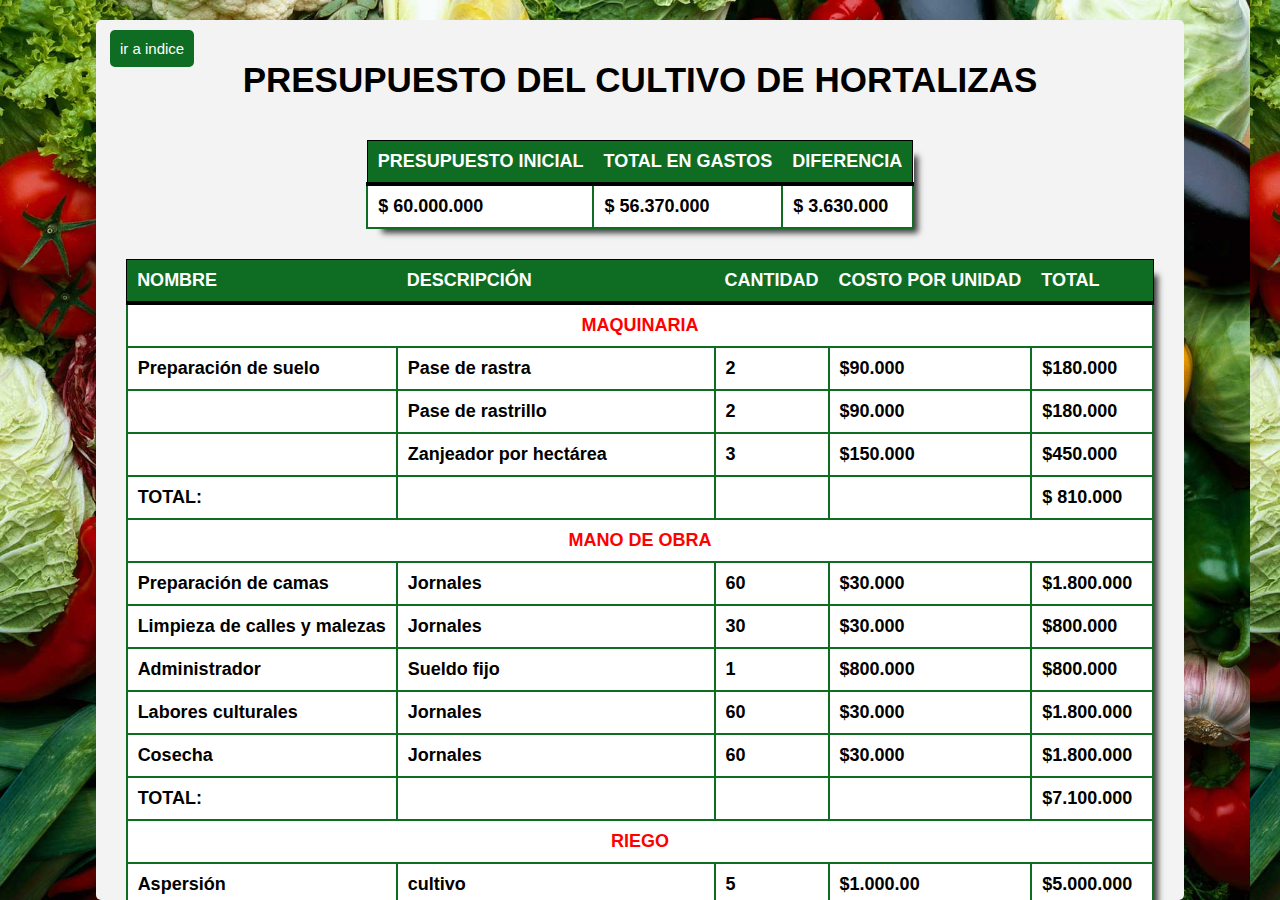
<file: Presupuesto del cultivo.html>
<!DOCTYPE html>
<html lang="en">

<head>
    <meta charset="UTF-8">
    <meta http-equiv="X-UA-Compatible" content="IE=edge">
    <meta name="viewport" content="width=device-width, initial-scale=1.0">
    <title>Presupuesto</title>
    <link rel="stylesheet" href="style.css">
    <link rel="shortcut icon" href="/img/logo.jpg" type="image/x-icon">
</head>

<body>
    <div class="App">
        <div class="paperContainer">
            <button class="button-indice"><a href="indice.html">ir a indice</a></button>
            <h2 class="title-presupuesto">PRESUPUESTO DEL CULTIVO DE HORTALIZAS</h2>
            <table>
                <tr>
                    <th>PRESUPUESTO INICIAL</th>
                    <th>TOTAL EN GASTOS</th>
                    <th>DIFERENCIA</th>
                </tr>
                <tr>
                    <td>$ 60.000.000</td>
                    <td>$ 56.370.000</td>
                    <td>$ 3.630.000</td>
                </tr>
            </table>

            <table>
                <tr>
                    <th>NOMBRE</th>
                    <th>DESCRIPCIÓN</th>
                    <th> CANTIDAD</th>
                    <th>COSTO POR UNIDAD</th>
                    <th>TOTAL</th>
                </tr>
                <tbody>
                    <tr>
                        <td colspan="5" class="red center">MAQUINARIA</td>
                    </tr>
                    <tr>
                        <td>Preparación de suelo</td>
                        <td>Pase de rastra</td>
                        <td>2</td>
                        <td>$90.000</td>
                        <td>$180.000</td>
                    </tr>
                    <tr class="tr">
                        <td></td>
                        <td>Pase de rastrillo</td>
                        <td>2</td>
                        <td>$90.000</td>
                        <td>$180.000</td>
                    </tr>
                    <tr>
                        <td></td>
                        <td>Zanjeador por hectárea </td>
                        <td>3</td>
                        <td>$150.000</td>
                        <td>$450.000</td>
                    </tr>
                    <tr>
                        <td> TOTAL:</td>
                        <td></td>
                        <td></td>
                        <td></td>
                        <td>$ 810.000</td>
                    </tr>
                </tbody>
                <tbody>
                    <tr>
                        <td colspan="5" class="red center">MANO DE OBRA</td>
                    </tr>
                    <tr>
                        <td>Preparación de camas </td>
                        <td>Jornales</td>
                        <td>60</td>
                        <td>$30.000</td>
                        <td>$1.800.000</td>
                    </tr>
                    <tr>
                        <td>Limpieza de calles y malezas</td>
                        <td>Jornales</td>
                        <td>30</td>
                        <td>$30.000</td>
                        <td>$800.000</td>
                    </tr>
                    <tr>
                        <td>Administrador</td>
                        <td>Sueldo fijo</td>
                        <td>1</td>
                        <td>$800.000</td>
                        <td>$800.000</td>
                    </tr>
                    <tr>
                        <td>Labores culturales </td>
                        <td>Jornales</td>
                        <td>60</td>
                        <td>$30.000</td>
                        <td>$1.800.000</td>
                    </tr>
                    <tr>
                        <td>Cosecha</td>
                        <td>Jornales</td>
                        <td>60</td>
                        <td>$30.000</td>
                        <td>$1.800.000</td>
                    </tr>
                    <tr>
                        <td> TOTAL:</td>
                        <td></td>
                        <td></td>
                        <td></td>
                        <td>$7.100.000</td>
                    </tr>
                </tbody>
                <tbody>
                    <tr>
                        <td colspan="5" class="red center">RIEGO</td>
                    </tr>
                    <tr>
                        <td>Aspersión</td>
                        <td>cultivo</td>
                        <td>5</td>
                        <td>$1.000.00</td>
                        <td>$5.000.000</td>
                    </tr>
                    <tr>
                        <td>Micro aspersión </td>
                        <td>cultivo</td>
                        <td>8</td>
                        <td>$1.500.00</td>
                        <td>$12.000.000</td>
                    </tr>
                    <tr>
                        <td>Goteo</td>
                        <td>cultivo</td>
                        <td>10</td>
                        <td>$650.000</td>
                        <td>$6.500.000</td>
                    </tr>
                    <tr>
                        <td> TOTAL:</td>
                        <td></td>
                        <td></td>
                        <td></td>
                        <td>$23.500.000</td>
                    </tr>
                </tbody>
                <tbody>
                    <tr>
                        <td colspan="5" class="red center">SEMILLAS</td>
                    </tr>
                    <tr>
                        <td>Certificadas</td>
                        <td>Todas las variedades de hortalizas</td>
                        <td>65</td>
                        <td>$28.000</td>
                        <td>$1.820.000</td>
                    </tr>
                    <tr>
                        <td> TOTAL:</td>
                        <td></td>
                        <td></td>
                        <td></td>
                        <td>$1.820.000</td>
                    </tr>
                </tbody>
                <tbody>
                    <tr>
                        <td colspan="5" class="red center">NUTRIENTES PARA PLANTAS</td>
                    </tr>
                    <tr>
                        <td>Lombrinaza</td>
                        <td>Bulto</td>
                        <td>30</td>
                        <td>$13.000</td>
                        <td>$390.000</td>
                    </tr>
                    <tr>
                        <td>Lixiviado de lombriz                        </td>
                        <td>Caneca de 20 litros</td>
                        <td>5</td>
                        <td>$120.000</td>
                        <td>$600.000</td>
                    </tr>
                    <tr>
                        <td> TOTAL:</td>
                        <td></td>
                        <td></td>
                        <td></td>
                        <td>$990.000</td>
                    </tr>
                </tbody>
                <tbody>
                    <tr>
                        <td colspan="5" class="red center">SUELO</td>
                    </tr>
                    <tr>
                        <td>Calicatas</td>
                        <td>Estudio del suelo</td>
                        <td>10</td>
                        <td>$30.000</td>
                        <td>$300.000</td>
                    </tr>
                    <tr>
                        <td>Análisis del suelo                </td>
                        <td>Estudio del suelo</td>
                        <td>1</td>
                        <td>$120.000</td>
                        <td>$120.000</td>
                    </tr>
                    <tr>
                        <td>Pruebas de infiltraciones</td>
                        <td>Retención de la humedad </td>
                        <td>10</td>
                        <td>$25.000</td>
                        <td>$250.000</td>
                    </tr>
                    <tr>
                        <td> TOTAL:</td>
                        <td></td>
                        <td></td>
                        <td></td>
                        <td>$670.000</td>
                    </tr>
                </tbody>
                <tbody>
                    <tr>
                        <td colspan="5" class="red center">HERRAMIENTAS</td>
                    </tr>
                    <tr>
                        <td>Palas</td>
                        <td>Trabajo</td>
                        <td>15</td>
                        <td>$18.000</td>
                        <td>$270.000</td>
                    </tr>
                    <tr>
                        <td>Picas </td>
                        <td>Trabajo</td>
                        <td>15</td>
                        <td>$32.000</td>
                        <td>$480.000</td>
                    </tr>
                    <tr>
                        <td>Machetes</td>
                        <td>Trabajo</td>
                        <td>15</td>
                        <td>$12.000</td>
                        <td>$180.000</td>
                    </tr>
                    <tr>
                        <td>Polisombras</td>
                        <td>Adecuación de los lotes</td>
                        <td>5000</td>
                        <td>$850</td>
                        <td>$4.250.000</td>
                    </tr>
                    <tr>
                        <td> TOTAL:</td>
                        <td></td>
                        <td></td>
                        <td></td>
                        <td>$5.180.000</td>
                    </tr>
                </tbody>
                <tbody>
                    <tr>
                        <td colspan="5" class="red center">TRANSPORTE</td>
                    </tr>
                    <tr>
                        <td>Furgón </td>
                        <td>Transportador</td>
                        <td>1</td>
                        <td>$10.000.000</td>
                        <td>$10.000.000</td>
                    </tr>
                    <tr>
                        <td>Empleado</td>
                        <td>Conductor del furgón </td>
                        <td>1</td>
                        <td>$800.000</td>
                        <td>$800.000</td>
                    </tr>
                    <tr>
                        <td>ACPM</td>
                        <td>Combustible</td>
                        <td>20</td>
                        <td>$25.000</td>
                        <td>$500.000</td>
                    </tr>
                    
                    <tr>
                        <td> TOTAL:</td>
                        <td></td>
                        <td></td>
                        <td></td>
                        <td>$11.300.000</td>
                    </tr>
                </tbody>
                <tbody>
                    <tr>
                        <td colspan="5" class="red center">OTROS GASTOS</td>
                    </tr>
                    <tr>
                        <td>Otros</td>
                        <td>Otros gastos</td>
                        <td>1</td>
                        <td>$5.000.000</td>
                        <td>$5.000.000</td>
                    </tr>
                   
                    <tr>
                        <td> TOTAL:</td>
                        <td></td>
                        <td></td>
                        <td></td>
                        <td>$5.000.000</td>
                    </tr>
                </tbody>
            </table>
        </div>
    </div>
</body>

</html>
</file>
<file: style.css>
* {
   margin: 0;
   padding: 0;
   font-family: 'Roboto', sans-serif;
   box-sizing: border-box;
}


.App {
   padding-top: 20px;
   width: 100vw;
   height: 100vh;
   background-image: url('./img/fondo.jpg');
   background-size: contain;
   display: flex;
   justify-content: center;
   align-items: flex-start;

}



.logo {
   margin-top: 20px;
   width: 130px;
}

.logo-proyecto {
   width: 150px;
}

.container-logos {
   display: flex;
   justify-content: space-between;
   align-items: center;
   width: 100%;
   position: relative;
   bottom: 30px;
}

.title-presentacion {
   font-size: 49px;
   font-weight: 400;
   position: relative;
   bottom: 30px;
}

.ir_indice {
   top: 30px;
   position: relative;
}
.button-indice {
   background-color: #0e6d22;
   color: antiquewhite;
   border: none;
   padding: 10px;
   font-size: 15px;
   position: fixed;
   top: 30px;
   left: 110px;
   border-radius: 5px;
}
.button-indice a {
   text-decoration: none;
   color: white;
}

.integrantes {
   font-weight: 400;
   font-size: 23px;
   letter-spacing: 1px;
}
.agroindustria {
   margin: 35px;
   font-size: 20px;
   margin-bottom: -20px;
}

.paperContainer {
   background-color: #f3f3f3;
   width: 85%;
   height: 100%;
   overflow-y: auto;
   border-radius: 5px;
}

.paperContainer::-webkit-scrollbar {
   width: 5px;
}

.paper {
   padding: 50px;
   text-align: center;
   border-radius: 10px;
}

.paper::-webkit-scrollbar {
   width: 5px;
}

.indice {
   padding: 20px;
   text-align: justify;
   text-decoration: none;
   display: flex;
   flex-direction: column;
   justify-content: center;
   align-items: center;
}



.indice a {
   margin: 10px;
   font-size: 25px;

}

.indice a {
   color: black;
   transition: all .1s;
}

.indice  a:hover {
   color: green;
   font-size: 26px;
}

.title {
   margin: 30px 0;
   font-size: 50px;
   font-weight: 300;
}

.subtitle {
   margin: 20px 0;
   margin-top: 60px;
   font-size: 30px;
   font-weight: 300;
}

.parrafo {
   font-size: 25px;
   margin: 20px 0;
   text-align: justify;
   font-weight: 100;
}

.listas {
   text-align: start;
   list-style-position: inside;
   font-size: 25px;
}

.imgs {
   width: 400px;
   height: 250px;
   text-align: center;
}

b {
   color: red;
}

table {
   -webkit-box-shadow: 10px 10px 6px -6px rgba(0,0,0,0.75);
   -moz-box-shadow: 10px 10px 6px -6px rgba(0,0,0,0.75);
   box-shadow: 10px 10px 6px -6px rgba(0,0,0,0.75);
   margin-left: auto;
   margin-right: auto;
   margin-bottom: 30px;
   border: none;
   text-align: left;
   border-collapse: collapse;
}


th,
td {
   padding: 10px 10px;
   font-size: 18px;
}

th {
   background-color: #0e6d22;
   color: white;
   text-align: left;
   border: none;
   border-bottom: 4px solid black;
}

td {
   background-color: white;
   border: 2px solid #0e6d22;
   border-collapse: collapse;
   font-size: 18px;
   font-weight: 600;
}
tr {
   border: 1px solid black;
}

.red {
   color: red;
}
.center {
   text-align: center;
}
.title-presupuesto {
   font-size: 35px;
   text-align: center;
   margin: 40px  0;
}
</file>
